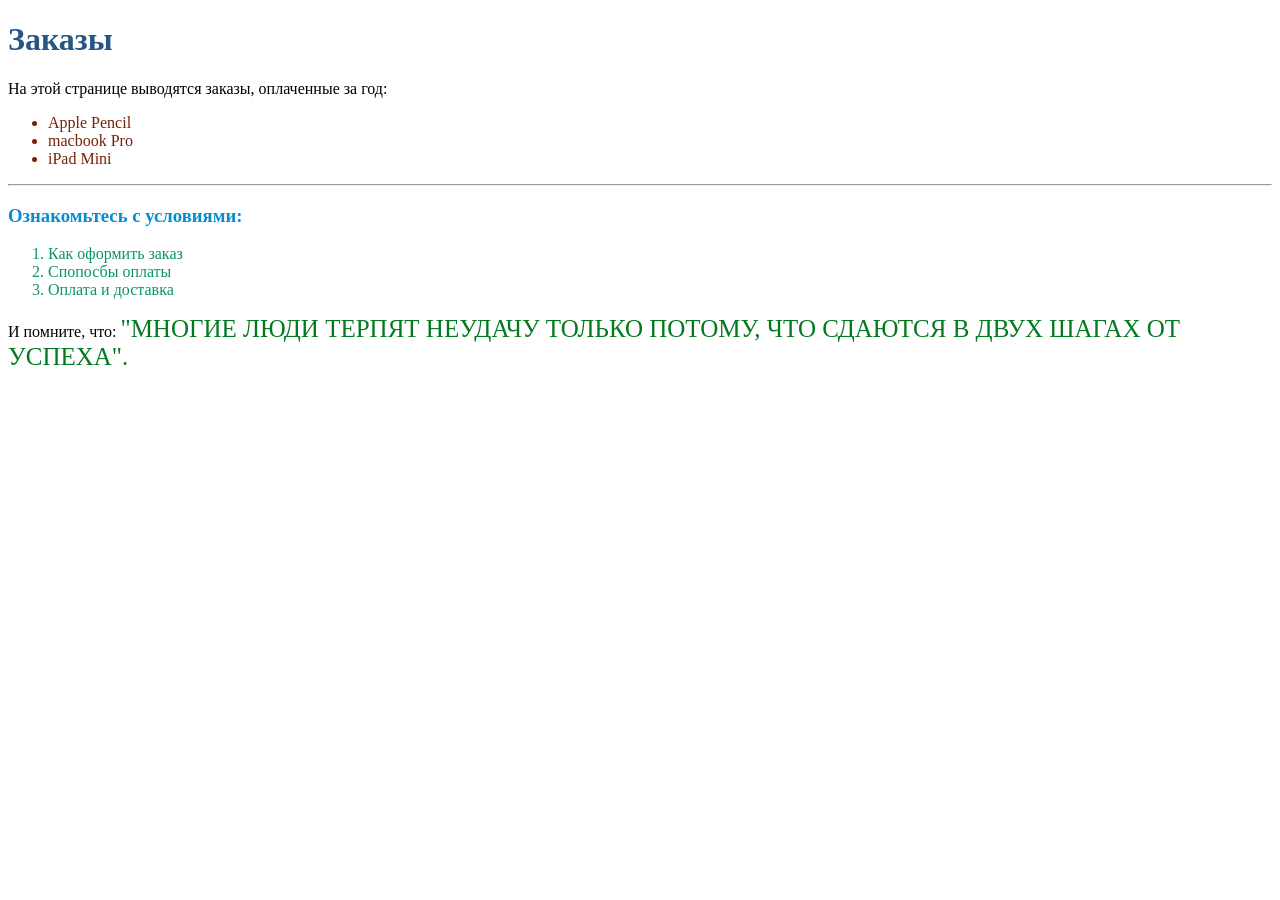
<file: index.html>
<!DOCTYPE html>
<html lang="ru">
<head>
    <meta charset="UTF-8">
    <meta name="viewport" content="width=device-width, initial-scale=1.0">
    <title>Тест</title>
    <link rel="shortcut icon" href="favicon.ico" type="image/x-icon">
    <link rel="icon" href="favicon.svg" type="image/svg+xml">
    <link rel="stylesheet" href="styles/test.css">
</head>
<body>
    <h1>Заказы</h1>
    <p>На этой странице выводятся заказы, оплаченные за год:</p>
    <ul>
        <li>Apple Pencil</li>
        <li>macbook Pro</li>
        <li>iPad Mini</li>
    </ul>
    <hr />
    <h3>Ознакомьтесь с условиями:</h3>
    <ol>
        <li>Как оформить заказ</li>
        <li>Спопосбы оплаты</li>
        <li>Оплата и доставка</li>
    </ol>
    <p>И помните, что: <span class="quote">"Многие люди терпят неудачу только потому, что сдаются в двух шагах от успеха".</span></p>
</body>
</html>
</file>
<file: styles/test.css>
h1{color:#265684;}
ul{color:#782105;}

h3{color: #058dd2;}
ol{color:#0b9562;}
.quote{font-size: 25px; text-transform: uppercase; color: #03791f;}
</file>
